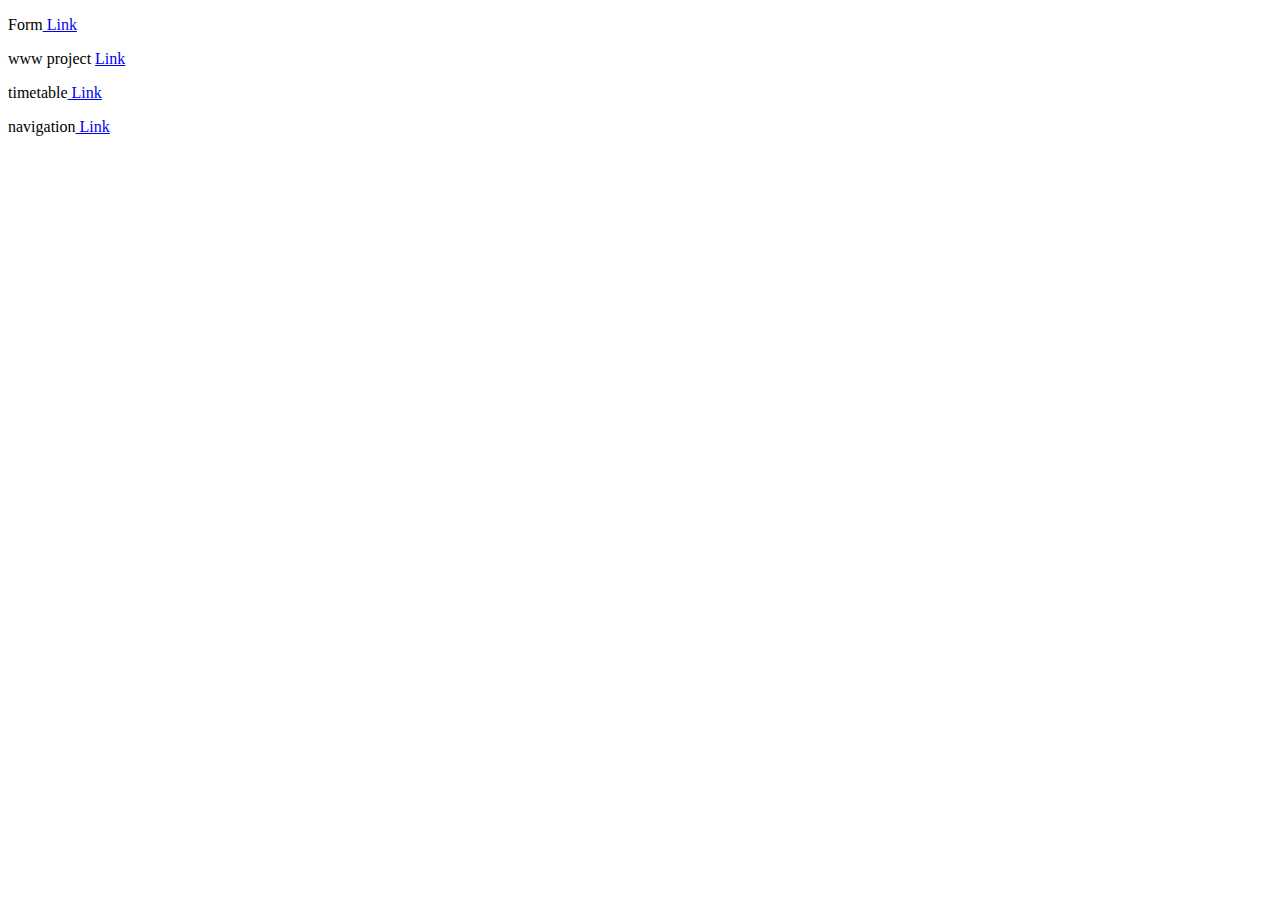
<file: index.html>
<!DOCTYPE html>
<html lang="en">
<head>
    <meta charset="UTF-8">
    <meta name="viewport" content="width=device-width, initial-scale=1.0">
    <title>Document</title>
</head>
<body>
    <p>Form<a href="./HTML/form/index.html"> Link</a></p>
    <p>www project <a href="./HTML/www project/index.html"> Link</a></p>
    <p>timetable<a href="./HTML/timetable/index.html"> Link</a></p>
    <p>navigation<a href="./HTML/navigation/index.html"> Link</a></p>
</body>
</html>
</file>
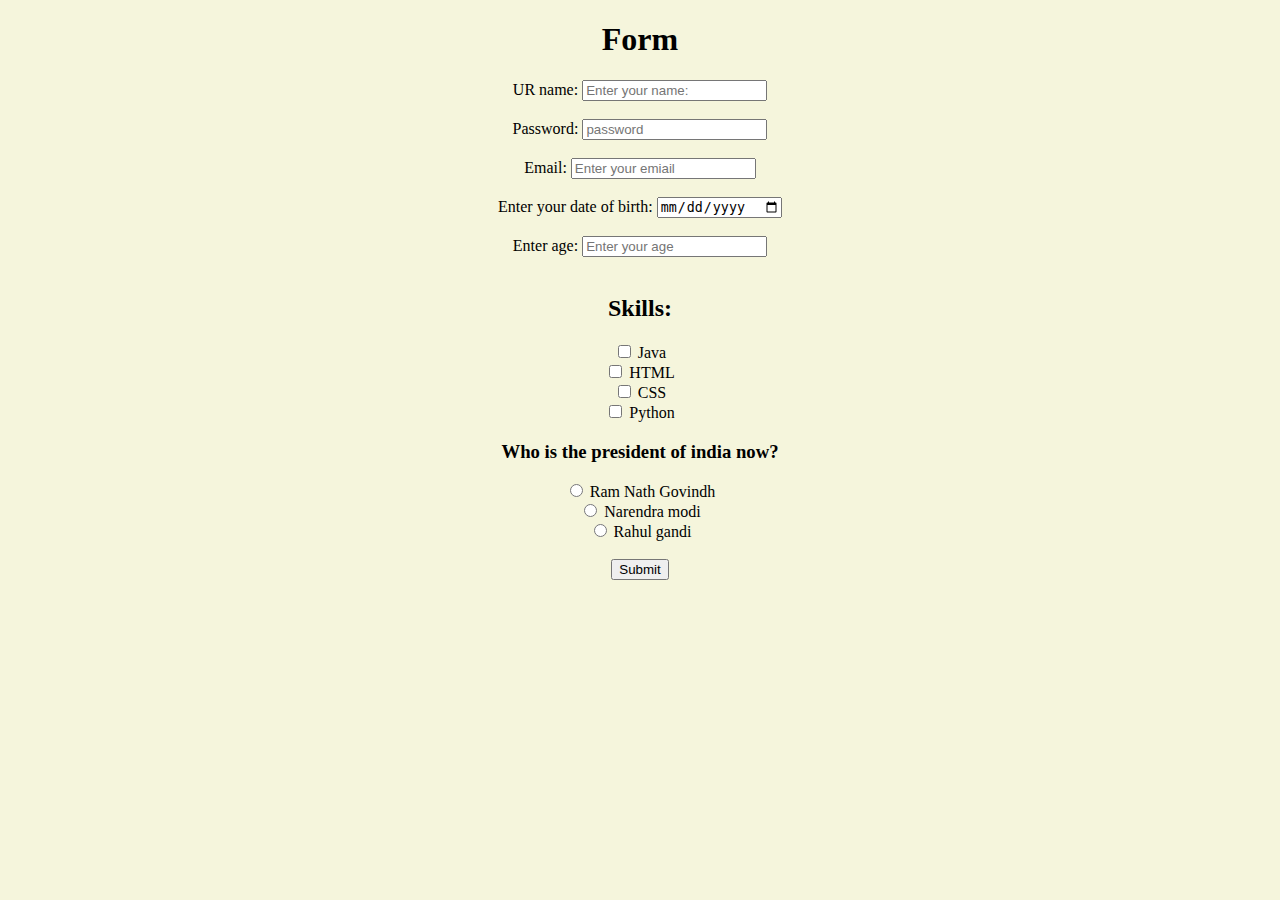
<file: HTML/form/index.html>
<!DOCTYPE html>
<html lang="en">
<head>
    <meta charset="UTF-8">
    <meta name="viewport" content="width=device-width, initial-scale=1.0">
    <title>Forms</title>
    <style>
        body {
            background-color: beige;
        }
        .Yamuna {
            border: 10px 20px ;
            border-radius: 1px solid blue;
            text-align: center;
        }
    </style>
</head>
<body>
    <div class="Yamuna">
    <h1>Form</h1>
    <form>
        <div>
            <label for="name">UR name:</label>
            <input type="text" name="name" id="name" placeholder="Enter your name:">
        </div><br>
        <div>
            <label for="password">Password:</label>
            <input type="password" name="password" id="password" placeholder="password">
        </div><br>
        <div>
            <label for="email">Email:</label>
            <input type="email" name="email" id="email" placeholder="Enter your emiail">      
        </div><br>
        <div>
            <label for="dob">Enter your date of birth:</label>
            <input type="date" name="date" id="date" placeholder="Date of birth">
        </div><br>
        <div>
            <label for="age">Enter age:</label>
            <input type="number" name="age" id="age" placeholder="Enter your age">
        </div><br>
        <h2>Skills:</h2>
        <div>
            <input type="checkbox" name="skills" id="java" value="Java">
            <label for="java">Java</label><br>
            <input type="checkbox" name="skills" id="html" value="Html">
            <label for="Html">HTML</label><br>
            <input type="checkbox" name="skills" id="CSS" value="CSS">
            <label for="css">CSS</label><br>
            <input type="checkbox" name="skills" id="python" value="python">
            <label for="python">Python</label>
        </div>
        <h3>Who is the president of india now?</h3>
        <div>
            <input type="radio" name="pres" value="Ram Nath Govindh">
            <label for="1">Ram Nath Govindh </label>
        </div>
        <div>
            <input type="radio" name="pres" value="Narendra modi">
            <label for="02">Narendra modi</label>
        </div>
        <div>
            <input type="radio" name="pres" value="Rahul gandhi">
            <label for="03">Rahul gandi</label>
        </div><br>

        <button>Submit</button>
    </form>
    </div>
    
</body>
</html>
</file>
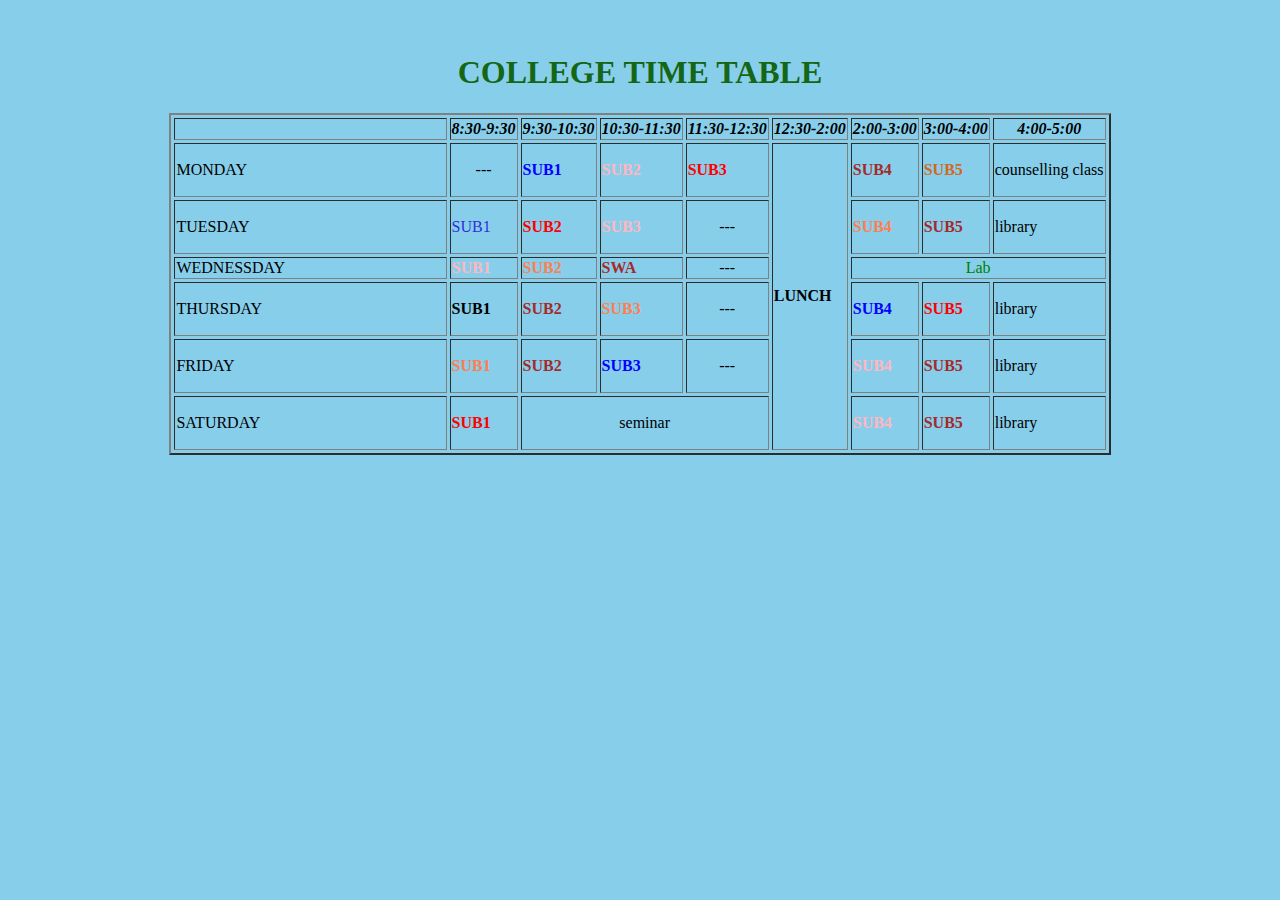
<file: HTML/timetable/index.html>
<!DOCTYPE html>
<html lang="en">
<head>
    <meta charset="UTF-8">
    <meta name="viewport" content="width=device-width, initial-scale=1.0">
    <title>Time Table</title>
    <style>
        body{
            padding: 25px;
        }
    </style>
</head>
<body style="background-color: skyblue; border: 50%;">
    <h1 style="color: rgb(21, 102, 21); text-align: center;">COLLEGE TIME TABLE</h1>
    <table border="2" cellspacing="3" align="center">
        <tr>
            <th style="width: 30%;"></th>
            <th><i>8:30-9:30</i></th>
            <th><i>9:30-10:30</i></th>
            <th><i>10:30-11:30</i></th>
            <th><i>11:30-12:30</i></th>
            <th><i>12:30-2:00</i></th>
            <th><i>2:00-3:00</i></th>
            <th><i>3:00-4:00</i></th>
            <th><i>4:00-5:00</i></th>
        </tr>
        <tr>
            <td>MONDAY</td>
            <td style="text-align: center;">---</td>
            <td style="color: blue;"><b>SUB1</b></td>
            <td style="color: lightpink;"><b>SUB2</b></td>
            <td style="color: red;"><b>SUB3</b></td>
            <td rowspan="6"><B>LUNCH</B></td>
            <td style="color: brown;"><b>SUB4</b></td>
            <td style="color: chocolate;"><b>SUB5</b></td>
            <td><p>counselling class</p></td>
        </tr>
        <tr>
            <td>TUESDAY</td>
            <td style="color: rgb(47, 47, 218);">SUB1</td>
            <td style="color:red;"><b>SUB2</b></td>
            <td style="color: lightpink;"><b>SUB3</b></td>
            <td style="text-align: center;">---</td>
            <td style="color: coral;"><b>SUB4</b></td>
            <td style="color: brown;"><b>SUB5</b></td>
            <td><p>library</p></td>
        </tr>
        <tr>
            <td>WEDNESSDAY</td>
            <td style="color:lightpink;"><b>SUB1</b></td>
            <td style="color:coral;"><b>SUB2</b></td>
            <td style="color:brown;"><b>SWA</b></td>
            <td style="text-align: center;">---</td>
            <td colspan="3" style="color: green; text-align: center;">Lab</td>
        </tr>
        <tr>
            <td>THURSDAY</td>
            <td style="color: black;"><b>SUB1</b></td>
            <td style="color: brown;"><b>SUB2</b></td>
            <td style="color: coral;"><b>SUB3</b></td>
            <td style="text-align: center;">---</td>
            <td style="color: blue;"><b>SUB4</b></td>
            <td style="color: red;"><b>SUB5</b></td>
            <td><p>library</p></td>
        </tr>
        <tr>
            <td>FRIDAY</td>
            <td style="color: coral;"><b>SUB1</b></td>
            <td style="color: brown;"><b>SUB2</b></td>
            <td style="color: blue;"><b>SUB3</b></td>
            <td style="text-align: center;">---</td>
            <td style="color: lightpink;"><b>SUB4</b></td>
            <td style="color:brown"><b>SUB5</b></td>
            <td><p>library</p></td>
            </tr>
            <tr>
                <td>SATURDAY</td>
                <td style="color: red;"><b>SUB1</b></td>
                <td colspan="3" style="color: black; text-align: center;">seminar</td>
                <td style="color: lightpink;"><b>SUB4</b></td>
                <td style="color: brown;"><b>SUB5</b></td>
                <td style="color: black;"><p>library</p></td>
            </tr>
    </table>
</body>
</html>
</file>
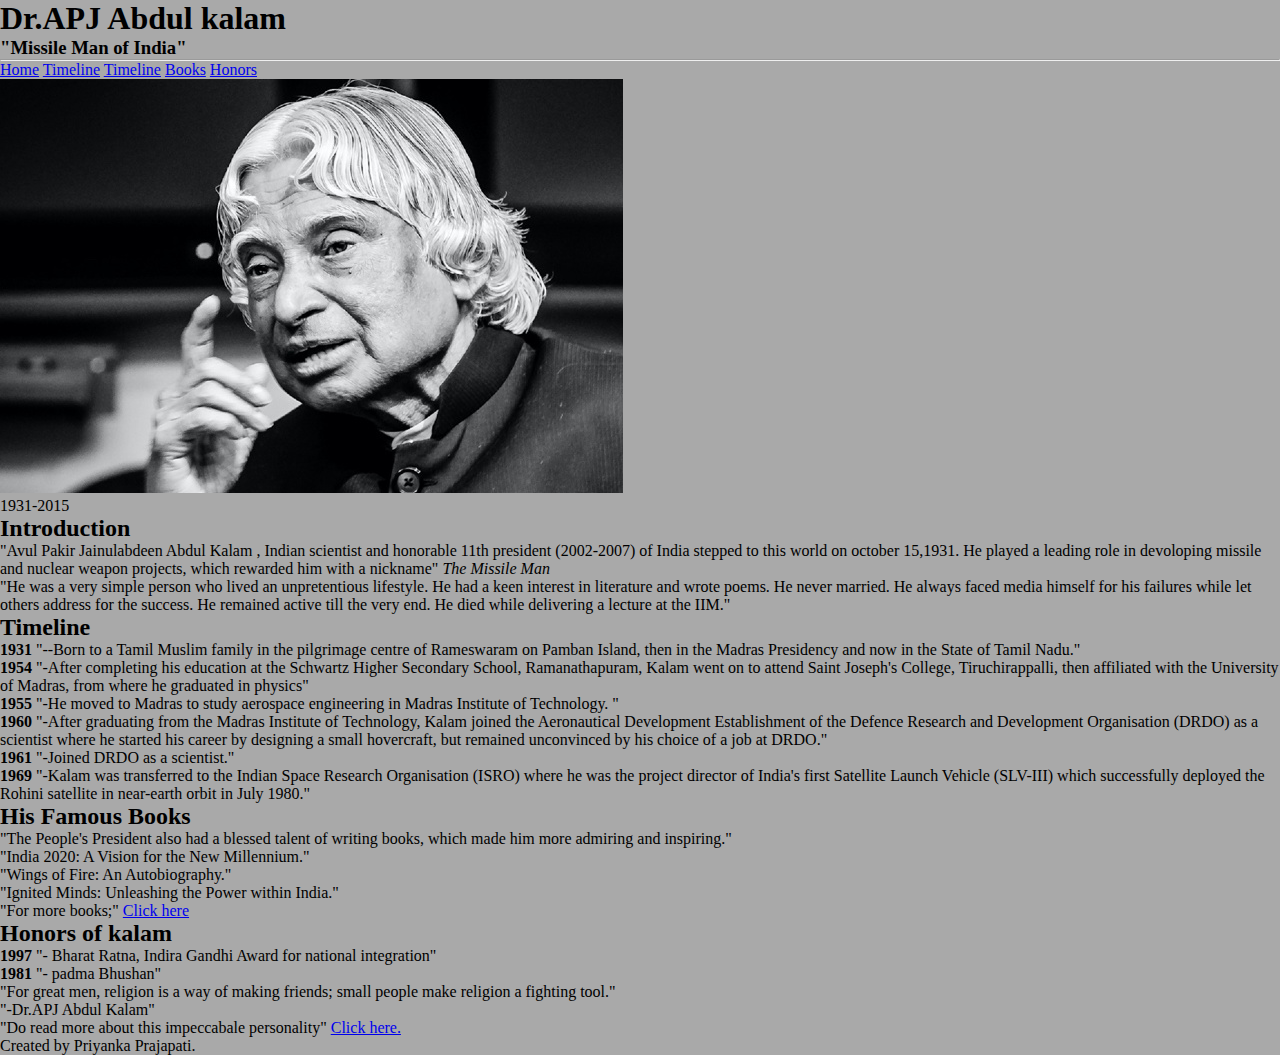
<file: HTML/tribute/index.html>
<!DOCTYPE html>
<html lang="en">
<head>
    <meta charset="UTF-8">
    <meta name="viewport" content="width=device-width, initial-scale=1.0">
    <title>Tribute page</title>
    <link rel="stylesheet" href="style.css">
</head>
<body>
    <div class="main">
        <header>
            <h1>Dr.APJ Abdul kalam</h1>
            <h3>"Missile Man of India"</h3>
        </header>
        <hr>
        <nav>
            <a href="#Home">Home</a>
            <a href="#introduction">Timeline</a>
            <a href="#timeline">Timeline</a>
            <a href="#books info">Books</a>
            <a href="#honors info">Honors</a>
        </nav>
        <div class="main-image">
            <img src="../tribute/kalam.pic" atl="Dr.APJ Abdul kalam">
            <p>1931-2015</p>
        </div>
        <section id="introdution">
            <h2>Introduction</h2>
            <p>"Avul Pakir Jainulabdeen Abdul Kalam , Indian scientist and honorable 11th president (2002-2007) of India
                stepped to this world on october 15,1931. He played a leading role in devoloping missile and nuclear
                weapon projects, which rewarded him with a nickname" <i>The Missile Man</i></p>
                <p>"He was a very simple person who lived an unpretentious lifestyle. He had a keen interest in literature
                    and wrote poems. He never married. He always faced media himself for his failures while let others
                    address for the success. He remained active till the very end. He died while delivering a lecture at the
                    IIM."</p>
        </section>
        <section id="timeline">
            <h2>Timeline</h2>
            <ul>
                <li>
                    <b>1931</b>
                    "--Born to a Tamil Muslim family in the pilgrimage centre of Rameswaram on Pamban Island,
                    then in the Madras Presidency and now in the State of Tamil Nadu."
                </li>
                <li>
                    <b>1954</b>
                    "-After completing his education at the Schwartz Higher Secondary School, Ramanathapuram,
                    Kalam went on to attend Saint Joseph's College, Tiruchirappalli, then affiliated with the University
                    of Madras, from where he graduated in physics"
                </li>
                <li>
                    <b>1955</b>
                    "-He moved to Madras to study aerospace engineering in Madras Institute of Technology.
                    "
                </li>
                <li>
                    <b>1960</b>
                    "-After graduating from the Madras Institute of Technology, Kalam joined the Aeronautical
                    Development Establishment of the Defence Research and Development Organisation (DRDO) as a scientist
                    where he started his career by designing a small hovercraft, but remained unconvinced by his choice
                    of a job at DRDO."
                </li>
                <li>
                    <b>1961</b>
                    "-Joined DRDO as a scientist."
                </li>
                <li>
                    <b>1969</b>
                    "-Kalam was transferred to the Indian Space Research Organisation (ISRO) where he was the
                    project director of India's first Satellite Launch Vehicle (SLV-III) which successfully deployed the
                    Rohini satellite in near-earth orbit in July 1980."
                </li>
            </ul>
        </section>
        <section id="books-info">
            <h2>His Famous Books</h2>
            <p class="content">
                "The People's President also had a blessed talent of writing books, which made him more admiring and inspiring."    
            </p>
            <ol>
                <li>
                    "India 2020: A Vision for the New Millennium."
                </li>
                <li>
                    "Wings of Fire: An Autobiography."
                </li>
                <li>
                    "Ignited Minds: Unleashing the Power within India."
                </li>
            </ol>
            <p class="more_books">
                "For more books;"
                <a href="https://www.jagranjosh.com/general-knowledge/list-of-books-written-by-dr-abdul-kalam-1509088012-1"target="_blank">Click here</a>
            </p>
        </section>
        <section id="honors_info">
            <h2>
                Honors of kalam
            </h2>
            <ul>
                <li>
                    <b>1997</b>
                    "- Bharat Ratna, Indira Gandhi Award for national integration"
                </li>
                <li>
                    <b>1981</b>
                    "- padma Bhushan"
                </li>
            </ul>
        </section>
        <section id="more_info">
            <p class="famous_quote">
                "For great men, religion is a way of making friends; small people make religion a fighting tool."
            <br>
            "-Dr.APJ Abdul Kalam"
            </p>
            <p class="read_more">
                "Do read more about this impeccabale personality"
                <a href="https://en.wikipedia.org/wiki/A._P._J._Abdul_Kalam"target="_blank">Click here.</a>
            </p>
        </section>
        <footer>
            <p>Created by Priyanka Prajapati.</p>
        </footer>
    </div>
    
</body>
</html>
</file>
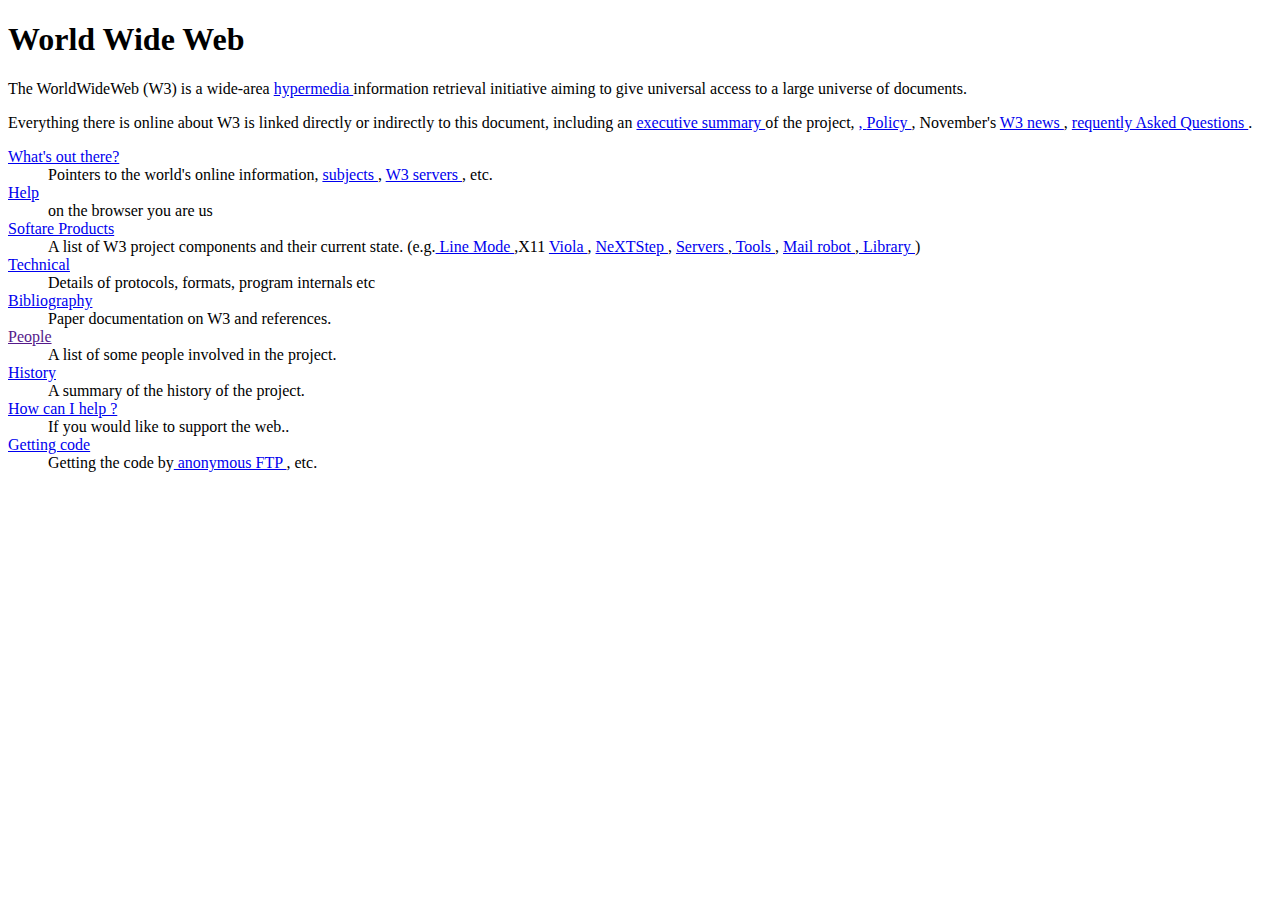
<file: HTML/www project/index.html>
<!DOCTYPE html>
<html lang="en">
<head>
    <meta charset="UTF-8">
    <meta name="viewport" content="width=device-width, initial-scale=1.0">
    <title>www first project</title>
</head>
<body>
    
    <h1>World Wide Web</h1>
    <p>The WorldWideWeb (W3) is a wide-area <a href="./hypermedia.html"> hypermedia </a> information retrieval initiative aiming to give universal access to a large universe of documents.
    </p>
    <p>Everything there is online about W3 is linked directly or indirectly to this document, 
        including an <a href ="./executive summary.html"> executive summary </a> of the project, <a href ="./mailing.html" Mailing lists </a>, <a href ="./policy.html" >Policy </a>, November's <a href ="./w3 news.html" > W3 news </a> , <a href ="./frequently aq.html" > requently Asked Questions </a>.
    </p>
    <dl>
    <dt><a href ="./What's out .html" > What's out there? </a></dt>  
    <dd>Pointers to the world's online information, <a href ="./subjects.html" > subjects </a> , <a href ="./w3 servers.html" > W3 servers </a> , etc.</dd>
    <dt><a href ="./help.html" > Help </a></dt> 
    <dd>on the browser you are us</dd>
    <dt><a href ="./software p.html" >Softare Products</a></dt>
    <dd>A list of W3 project components and their current state. (e.g.<a href ="./line mode.html" > Line Mode </a>,X11 <a href ="./software p.html" > Viola </a>, <a href="./Next step.html" >NeXTStep </a>, <a href ="./servers.html">Servers </a> ,<a href="./Tool.html" > Tools </a>, <a href ="./Mail Robot.html" > Mail robot </a>,<a href="./software p.html" > Library </a>)</dd>
    <dt><a href ="./Technical details.html" > Technical </a></dt>
    <dd>Details of protocols, formats, program internals etc</dd> 
    <dt><a href ="./Bibliography.html" > Bibliography </a></dt>
    <dd>Paper documentation on W3 and references.</dd>
    <dt><a href="">People</a></dt>
    <dd>A list of some people involved in the project.</dd>
    <dt><a href="https://info.cern.ch/hypertext/WWW/History.html">History</a></dt>
    <dd>A summary of the history of the project.
    </dd>
    <dt><a href="https://info.cern.ch/hypertext/WWW/Helping.html">How can I help ?</a></dt>
    <dd>If you would like to support the web..
    </dd>
    <dt><a href="https://info.cern.ch/hypertext/README.html">Getting code</a></dt>
    <dd>Getting the code by<a href="https://info.cern.ch/hypertext/WWW/LineMode/Defaults/Distribution.html"> anonymous FTP </a>, etc.</dd>
    </dl>  
</body>
</html>
</file>
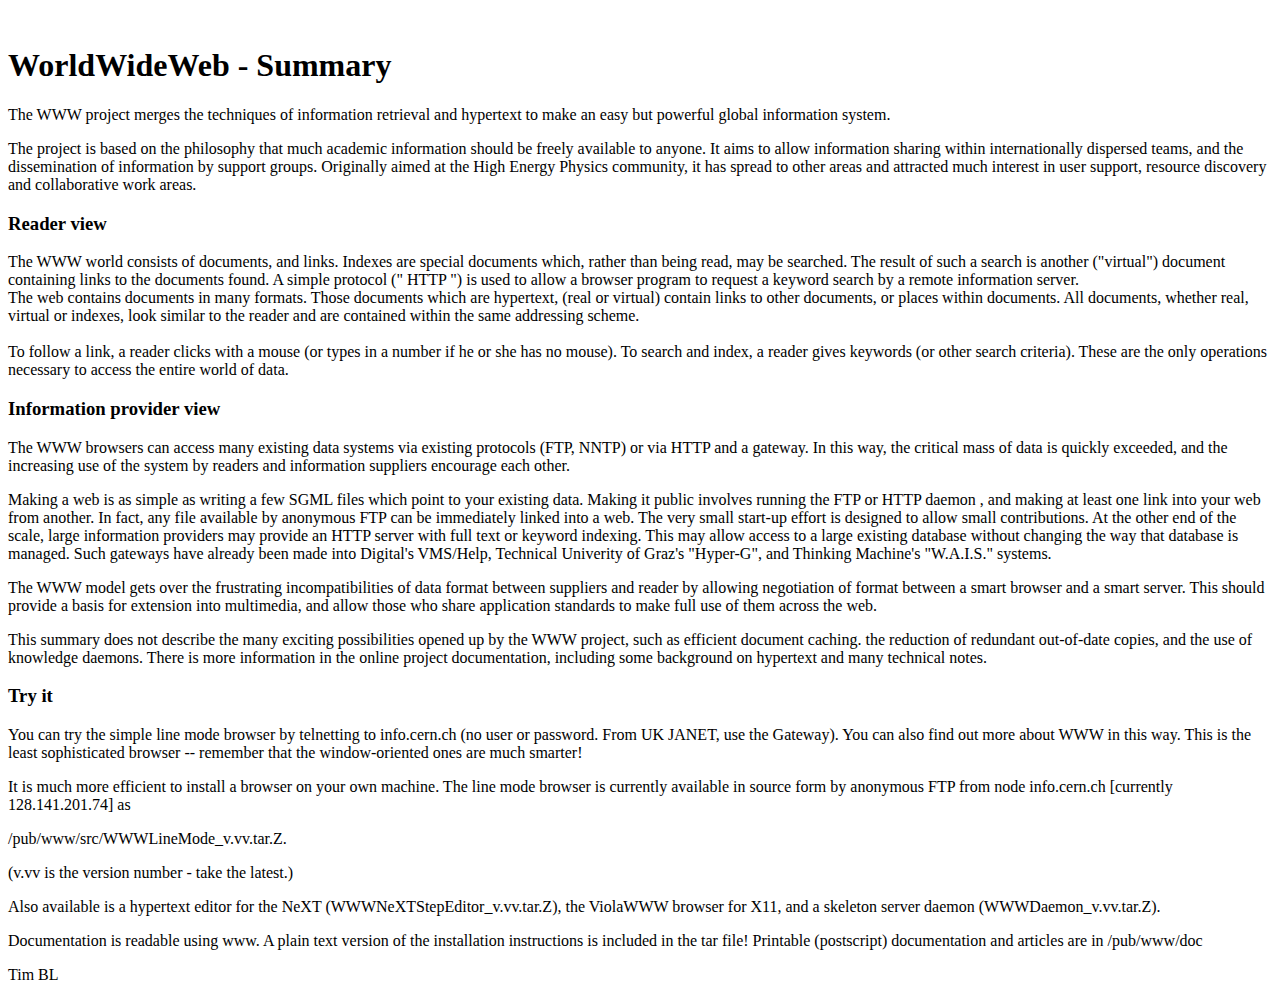
<file: HTML/www project/executive summary.html>
<!DOCTYPE html>
<The lang="en">
<head>
    <meta charset="UTF-8">
    <meta name="viewport" content="width=device-width, initial-scale=1.0">
    
</head>
<br>
    <h1>WorldWideWeb - Summary</h1>
    <p>The WWW project merges the techniques of information retrieval and hypertext to make an easy but powerful global information system.
    </p>
    <p>The project is based on the philosophy that much academic information 
        should be freely available to anyone. It aims to allow information
         sharing within internationally dispersed teams, and the dissemination
          of information by support groups. Originally aimed at the High Energy
           Physics community, it has spread to other areas and attracted much
            interest in user support, resource discovery and collaborative work areas.

    </p>
    <h3>Reader view</h3>
        <p>The WWW world consists of documents, and links. Indexes are special documents which, 
        rather than being read, may be searched. The result of such a search is another 
        ("virtual") document containing links to the documents found. A simple protocol 
        (" HTTP ") is used to allow a browser program to request a keyword search by a 
        remote information server.
         
        <br>The web contains documents in many formats. Those documents which are hypertext, 
        (real or virtual) contain links to other documents, or places within documents. All 
        documents, whether real, virtual or indexes, look similar to the reader and are 
        contained within the same addressing scheme.</br>    
        
        <br>To follow a link, a reader clicks with a mouse
         (or types in a number if he or she has no mouse). 
         To search and index, a reader gives keywords 
         (or other search criteria). These are the only operations necessary to access the entire world of data.</br>
        
        </p>
        <h3>Information provider view</h3>
        <p>The WWW browsers can access many existing data systems via existing protocols (FTP, NNTP) or via HTTP and a gateway. In this way, the critical mass of data is quickly exceeded, and the increasing use of the system by readers and information suppliers encourage each other.</p>
        <p>Making a web is as simple as writing a few SGML files which point to your existing data. Making it public involves running the FTP or HTTP daemon , and making at least one link into your web from another. In fact, any file available by anonymous FTP can be immediately linked into a web. The very small start-up effort is designed to allow small contributions. At the other end of the scale, large information providers may provide an HTTP server with full text or keyword indexing. This may allow access to a large existing database without changing the way that database is managed. Such gateways have already been made into Digital's VMS/Help, Technical Univerity of Graz's "Hyper-G", and Thinking Machine's "W.A.I.S." systems.

        </p>
        <p>The WWW model gets over the frustrating incompatibilities of data format between suppliers and reader by allowing negotiation of format between a smart browser and a smart server. This should provide a basis for extension into multimedia, and allow those who share application standards to make full use of them across the web.

        </p>
        <p>This summary does not describe the many exciting possibilities opened up by the WWW project, such as efficient document caching. the reduction of redundant out-of-date copies, and the use of knowledge daemons. There is more information in the online project documentation, including some background on hypertext and many technical notes.

        </p>
        <h3>Try it</h3>
        <p>You can try the simple line mode browser by telnetting to info.cern.ch (no user or password. From UK JANET, use the Gateway). You can also find out more about WWW in this way. This is the least sophisticated browser -- remember that the window-oriented ones are much smarter!
        </p>
        <p>It is much more efficient to install a browser on your own machine. The line mode browser is currently available in source form by anonymous FTP from node info.cern.ch [currently 128.141.201.74] as

        </p>
        <p><canter>/pub/www/src/WWWLineMode_v.vv.tar.Z.</canter></p>
        <p>(v.vv is the version number - take the latest.)</p>
        <p>Also available is a hypertext editor for the NeXT (WWWNeXTStepEditor_v.vv.tar.Z), the ViolaWWW browser for X11, and a skeleton server daemon (WWWDaemon_v.vv.tar.Z).</p>
        <p>Documentation is readable using www. A plain text version of the installation instructions is included in the tar file! Printable (postscript) documentation and articles are in /pub/www/doc
        </p>
        <p>Tim BL</p>
    </body>
</html>
</file>
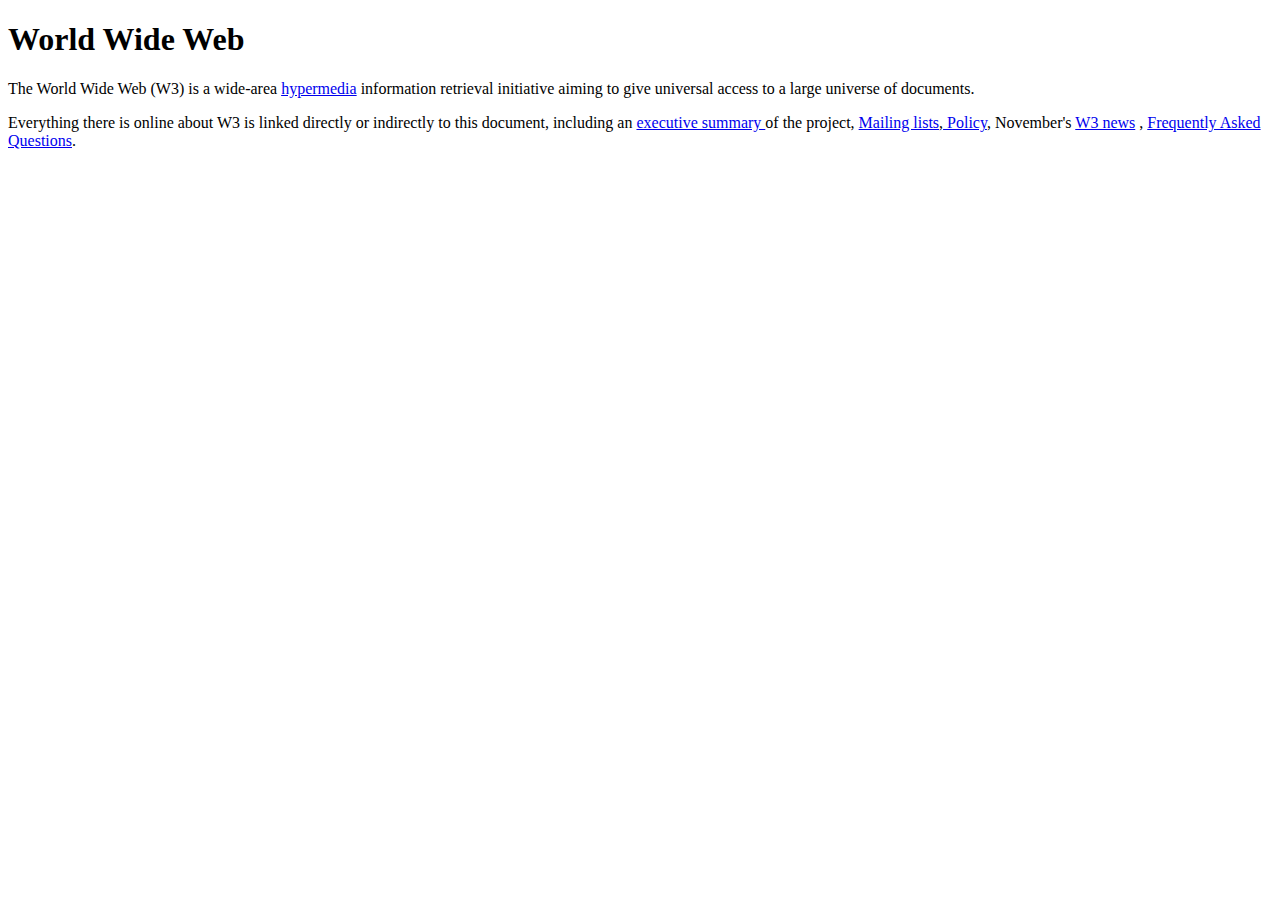
<file: HTML/www project/first.html>
<!DOCTYPE html>
<html lang="en">
<head>
    <meta charset="UTF-8">
    <meta name="viewport" content="width=device-width, initial-scale=1.0">

</head>
<body>
    <h1>World Wide Web</h1>
    <p>The World Wide Web (W3)
         is a wide-area <a href ="https://info.cern.ch/hypertext/WWW/WhatIs.html">hypermedia</a> information retrieval initiative aiming to give universal access to a large universe of documents.
    </p>
    <p>Everything there is online about W3 is linked directly or 
        indirectly to this document, including an <a href="https://info.cern.ch/hypertext/WWW/Summary.html" >executive summary </a> of the project, 
        <a href ="https://info.cern.ch/hypertext/WWW/Administration/Mailing/Overview.html">Mailing lists</a>,<a href="https://info.cern.ch/hypertext/WWW/Policy.html"> Policy</a>, November's <a href ="https://info.cern.ch/hypertext/WWW/News/9211.html">W3 news</a> , 
        <a href ="https://info.cern.ch/hypertext/WWW/FAQ/List.html">Frequently Asked Questions</a>.
    </p>
    <h4></h4>
</body>
</html>
</file>
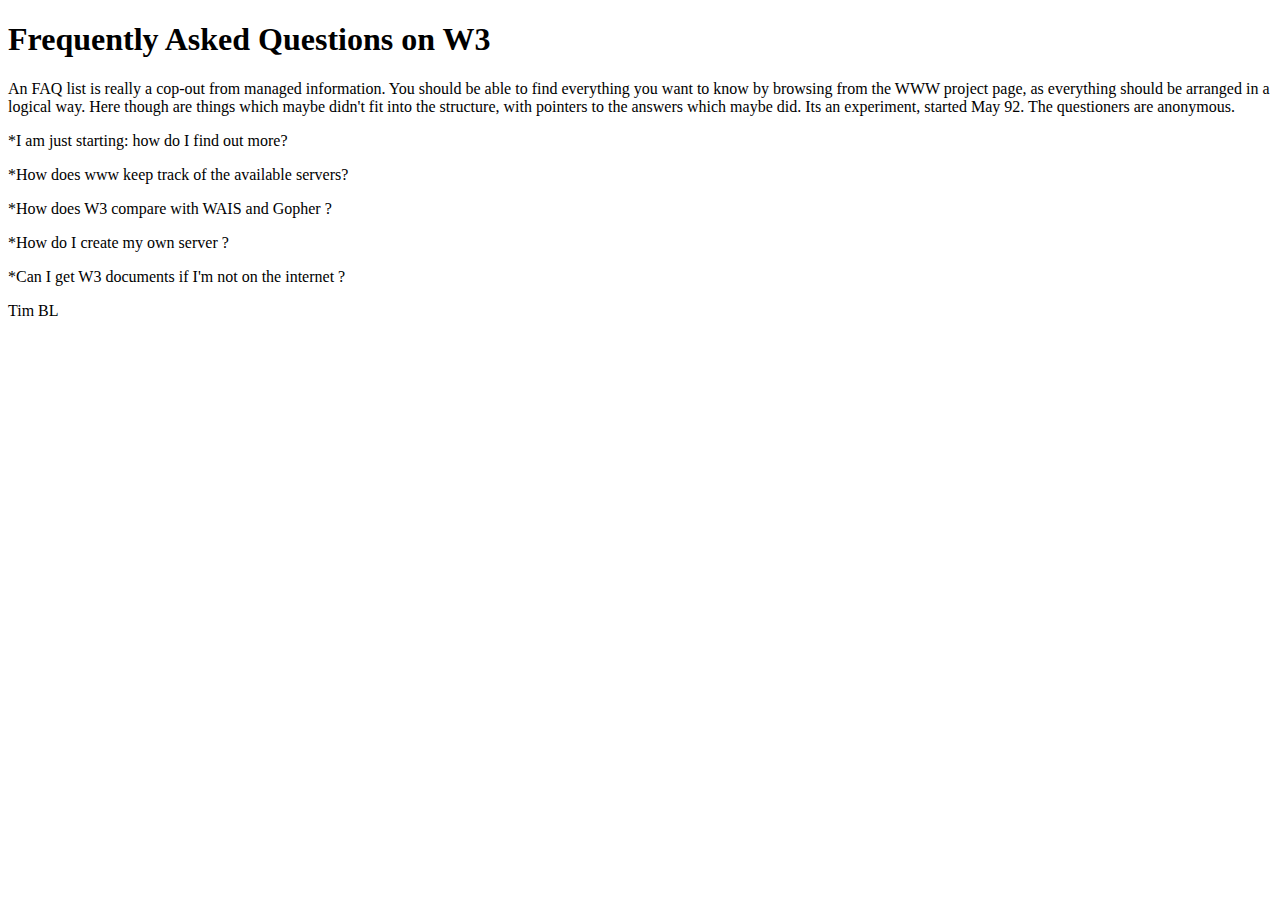
<file: HTML/www project/frequently aq.html>
<!DOCTYPE html>
<html lang="en">
<head>
    <meta charset="UTF-8">
    <meta name="viewport" content="width=device-width, initial-scale=1.0">
    
</head>
<body>
    <h1>Frequently Asked Questions on W3</h1>
    <p>An FAQ list is really a cop-out from managed information. You should be able to find everything you want to know by browsing from the WWW project page, as everything should be arranged in a logical way. Here though are things which maybe didn't fit into the structure, with pointers to the answers which maybe did. Its an experiment, started May 92. The questioners are anonymous.
    </p>
    <p>*I am just starting: how do I find out more?
    </p>
    <p>*How does www keep track of the available servers?</p>
    <p>*How does W3 compare with WAIS and Gopher ?</p>
    <p>*How do I create my own server ?</p>
    <p>*Can I get W3 documents if I'm not on the internet ?</p>
    <p>Tim BL</p>
    
</body>
</html>
</file>
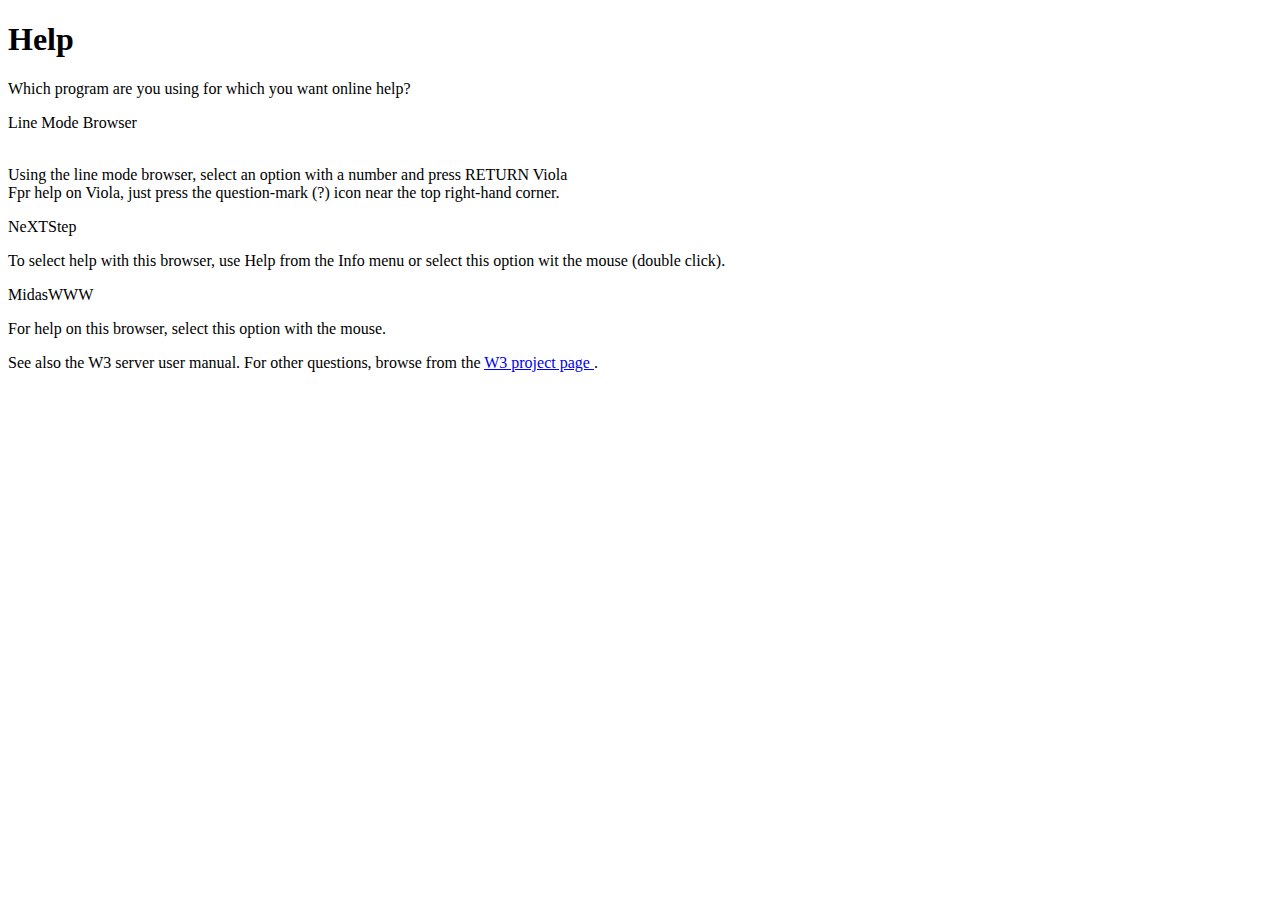
<file: HTML/www project/help.html>
<!DOCTYPE html>
<html lang="en">
<head>
    <meta charset="UTF-8">
    <meta name="viewport" content="width=device-width, initial-scale=1.0">
    
</head>
<body>
    <h1>Help</h1>
    <p>Which program are you using for which you want online help?
    </p>
    <p>Line Mode Browser</p>
    <br>Using the line mode browser, select an option with a number and press RETURN
        Viola
        <br>Fpr help on Viola, 
        just press the question-mark (?) 
        icon near the top right-hand corner.</br>
        </p>
        <p>NeXTStep</p>
        <p>To select help with this browser, use Help from the Info menu or select this option wit the mouse (double click).</p>
        <p>MidasWWW</p>
        <p>For help on this browser, select this option with the mouse.</p>
        <p>See also the W3 server user manual. For other questions, browse from the  <a href ="./index.html" > W3 project page </a>.</p>    
</body>
</html>
</file>
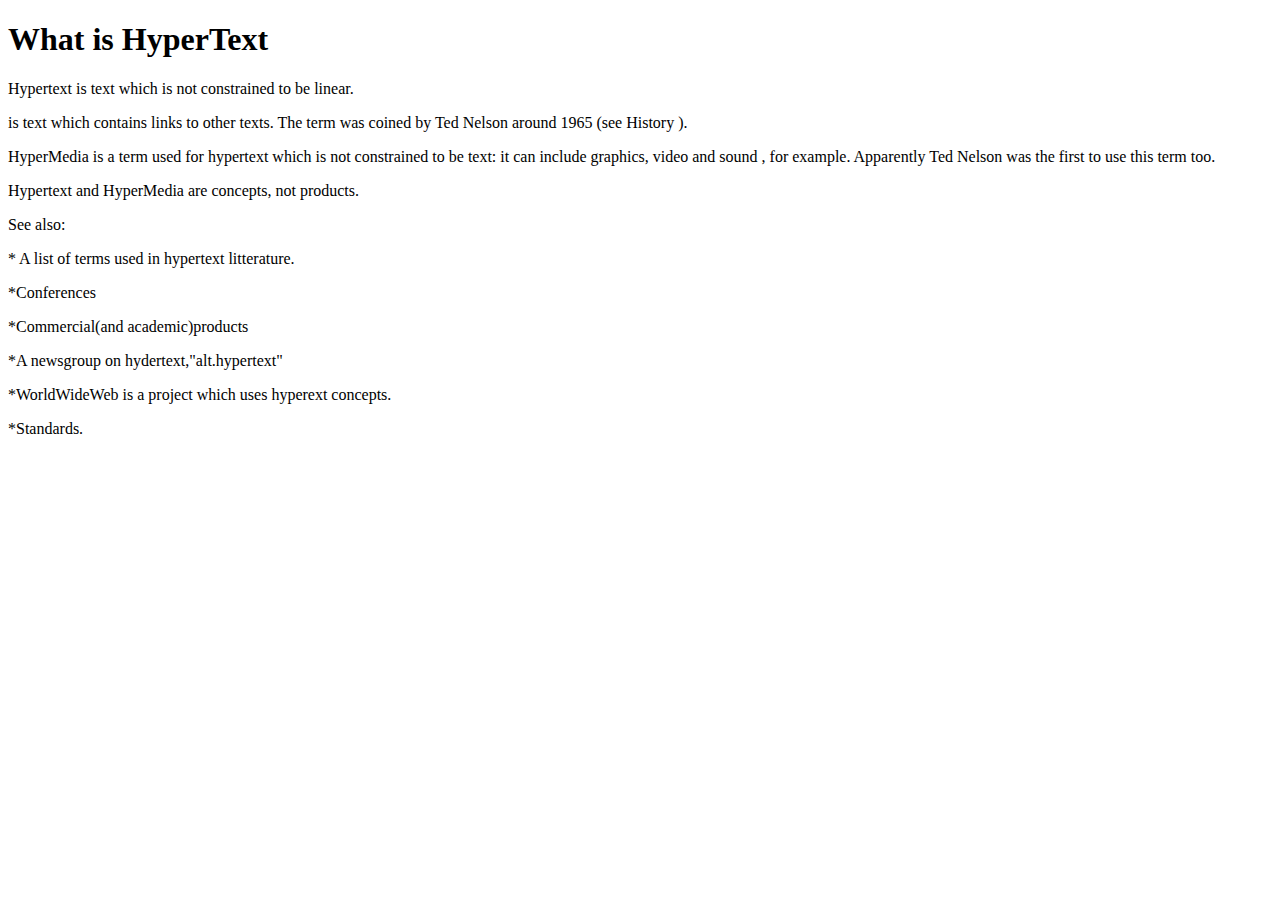
<file: HTML/www project/hypermedia.html>
<!DOCTYPE html>
<html lang="en">
<head>
    <meta charset="UTF-8">
    <meta name="viewport" content="width=device-width, initial-scale=1.0">
    
</head>
<p>
    <h1>What is HyperText</h1>
    <p>Hypertext is text which is not constrained to be linear.</p>
        <p> is text which contains links to other texts. The term was coined by Ted Nelson around 1965 (see History ).</p>
        
        <p>HyperMedia is a term used for hypertext which is not constrained to be text: it can 
        include graphics, video and sound , for example. Apparently Ted Nelson was the first to use this term too.</p>
        
        <p>Hypertext and HyperMedia are concepts, not products.</p>
        
        <p>See also:</p>
    <p>* A list of terms used in hypertext litterature.</p>
    <p>*Conferences</p>
    <p>*Commercial(and academic)products</p>
    <p>*A newsgroup on hydertext,"alt.hypertext"</p>
    <p>*WorldWideWeb is a project which uses hyperext concepts.</p>
    <p>*Standards.</p>
</body>
</html>
</file>
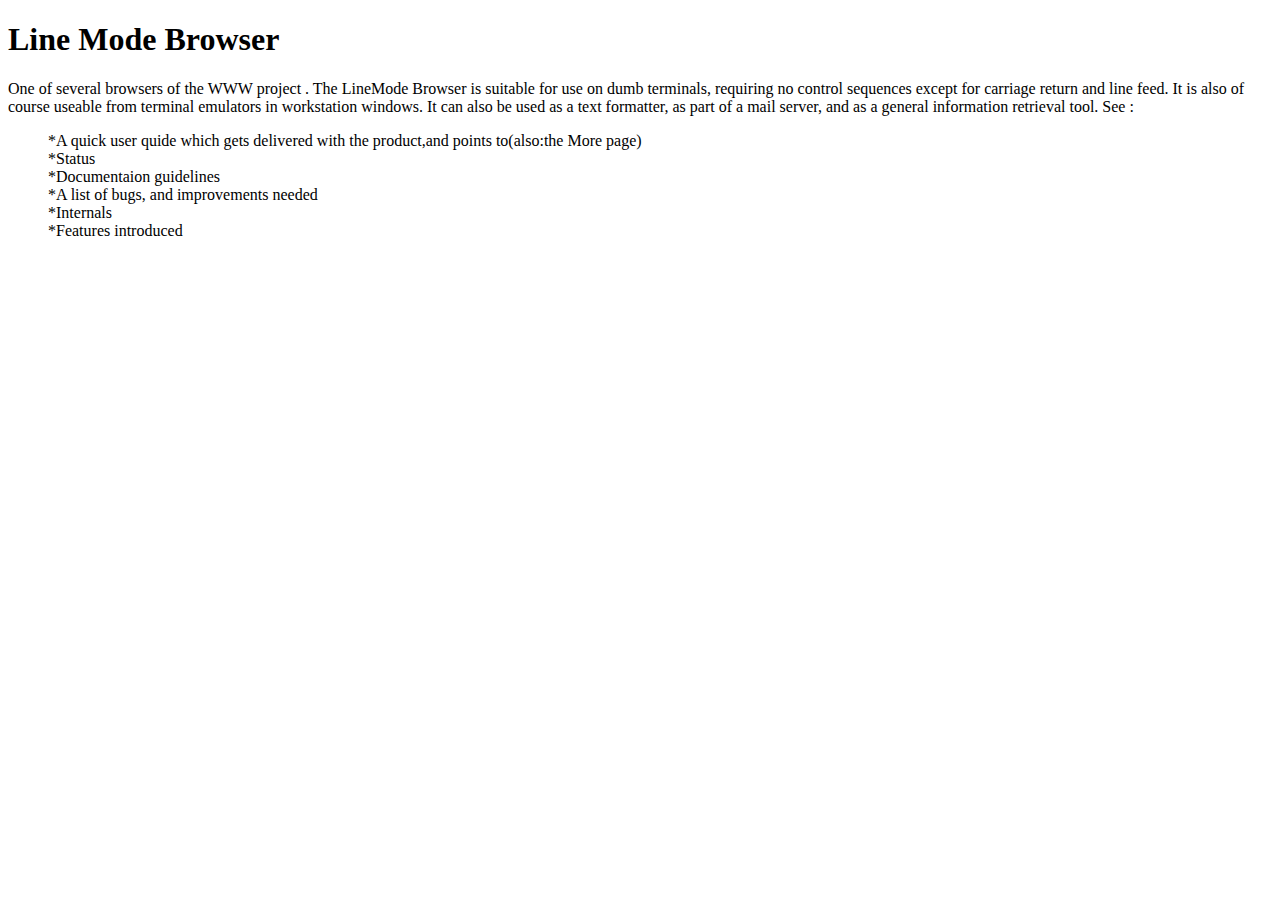
<file: HTML/www project/line mode.html>
<!DOCTYPE html>
<html lang="en">
<head>
    <meta charset="UTF-8">
    <meta name="viewport" content="width=device-width, initial-scale=1.0">
    
</head>
<body>
    <h1>Line Mode Browser</h1>
    <p>One of several browsers of the WWW project . The LineMode Browser is suitable for use on dumb terminals, requiring no control sequences except for carriage return and line feed. It is also of course useable from terminal emulators in workstation windows. It can also be used as a text formatter, as part of a mail server, and as a general information retrieval tool. See :
    </p>
    <dl>
        <dt>
        <dd>*A quick user quide which gets delivered with the product,and points to(also:the More page)</dd>
        <dd>*Status</dd>
        <dd>*Documentaion guidelines</dd>
        <dd>*A list of bugs, and improvements needed</dd>
        <dd>*Internals</dd>
        <dd>*Features introduced</dd>
        </dt>
    </dl>
    
</body>
</html>
</file>
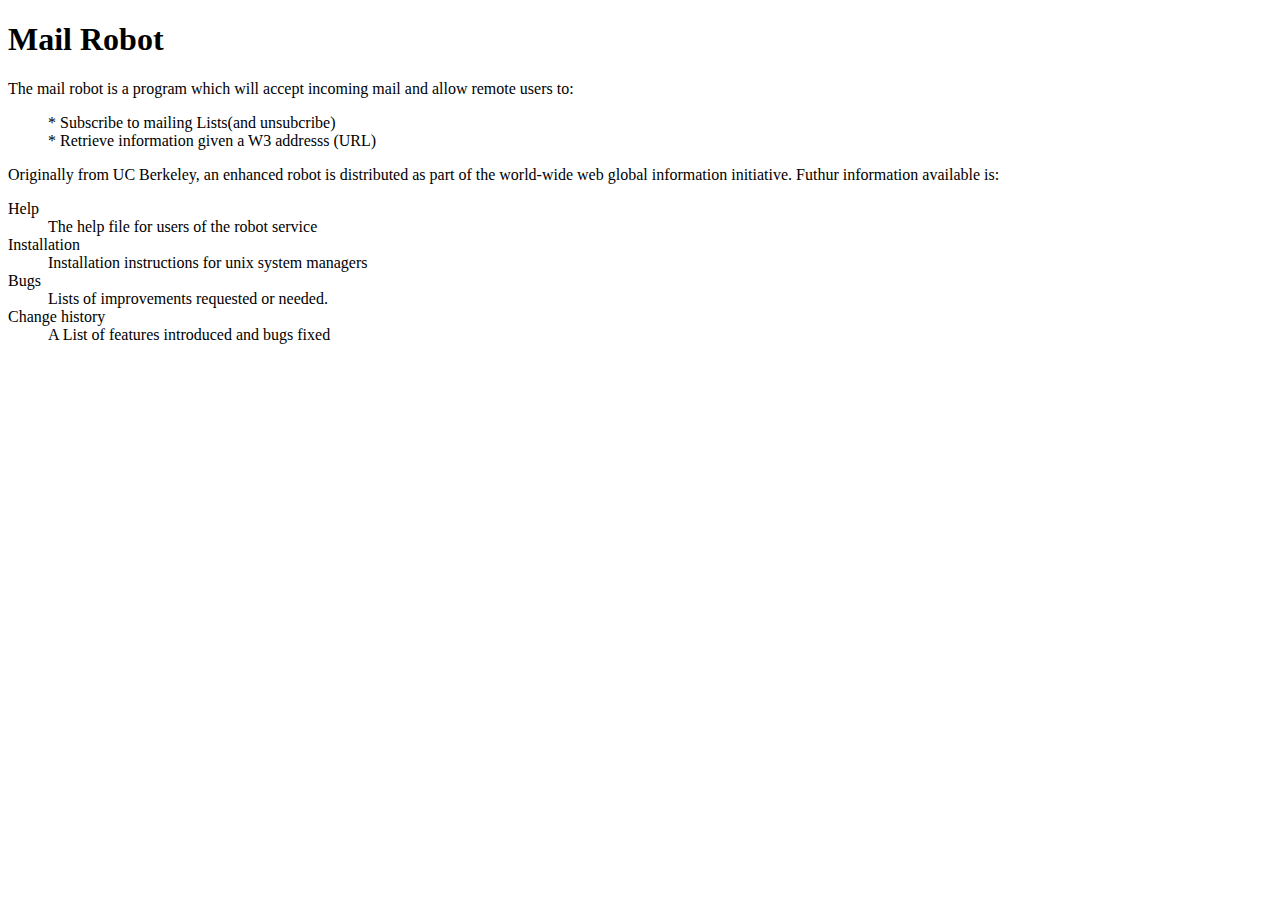
<file: HTML/www project/Mail Robot.html>
<!DOCTYPE html>
<html lang="en">
<head>
    <meta charset="UTF-8">
    <meta name="viewport" content="width=device-width, initial-scale=1.0">
    
</head>
<body>
    <h1>Mail Robot</h1>
    <p>The mail robot is a program which will accept incoming mail and allow remote users to:
    </p>
    <dl>
        <dt>
            <dd>* Subscribe to mailing Lists(and unsubcribe)</dd>
            <dd>* Retrieve information given a W3 addresss (URL) </dd>
        </dt> 
        </dl>           
        <p>Originally from UC Berkeley, an enhanced robot is distributed as part of the world-wide web global information initiative. Futhur information available is:
            </p>
        <dl>
            <dt>Help</dt>
            <dd>The help file for users of the robot service</dd>
            <dt>Installation</dt>
            <dd>Installation instructions for unix system managers
            </dd>
            <dt>Bugs</dt>
            <dd>Lists of improvements requested or needed.</dd>
            <dt>Change history</dt>
            <dd>A List of features introduced and bugs fixed</dd>
        </dl>
    
    </dl>
    
</body>
</html>
</file>
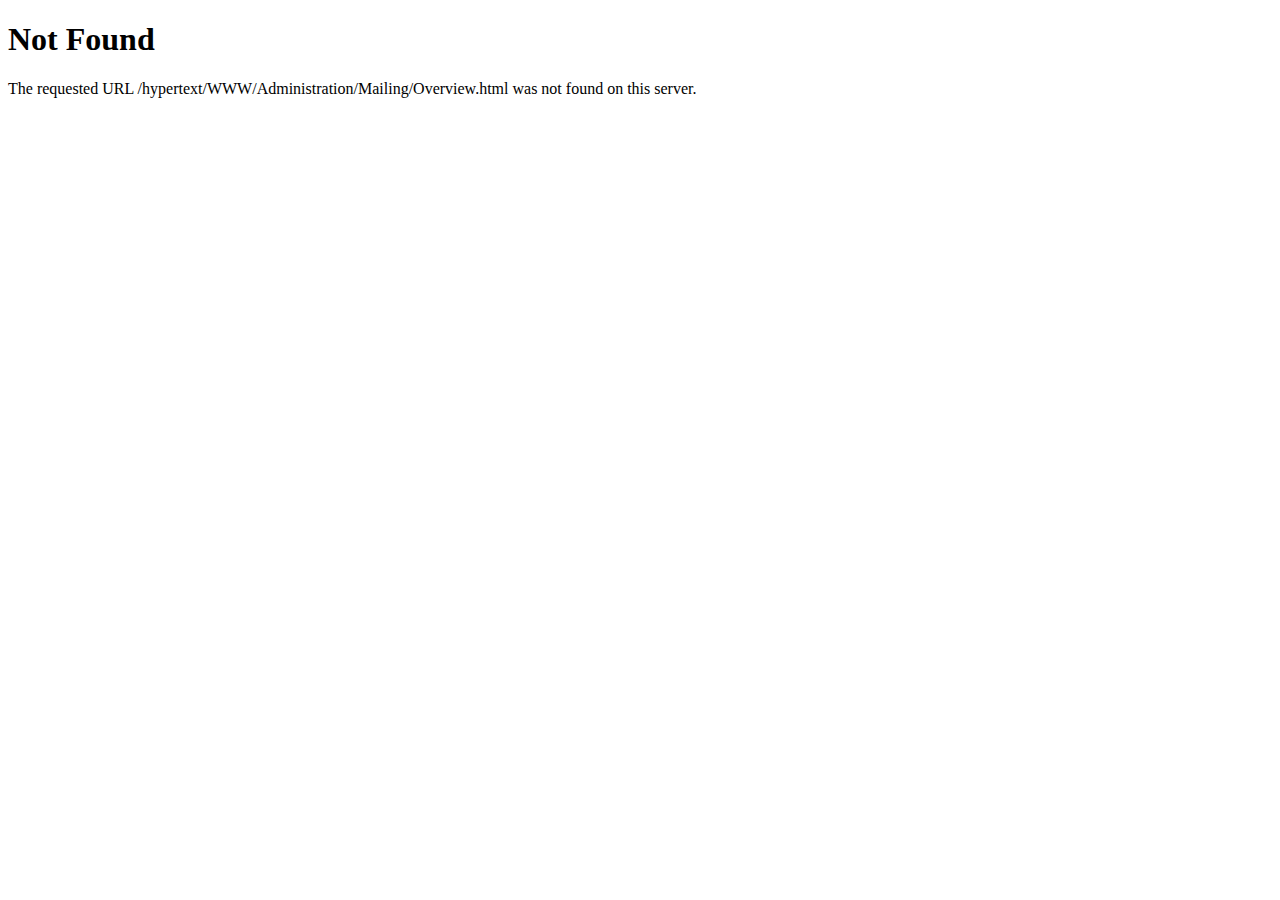
<file: HTML/www project/mailing.html>
<!DOCTYPE html>
<html lang="en">
<head>
    <meta charset="UTF-8">
    <meta name="viewport" content="width=device-width, initial-scale=1.0">
    
</head>
<body>
    <h1>Not Found</h1>
    <p>The requested URL /hypertext/WWW/Administration/Mailing/Overview.html was not found on this server.</p>
    
</body>
</html>
</file>
<file: HTML/tribute/style.css>
*{
    padding: 0;
    margin: 0;
    box-sizing: border-box;
}
body {
    background-color: darkgray;
}
.main {
    box-sizing: border-box;
    border: 50%;
}
.main-image {
    justify-content: center;
}
</file>
